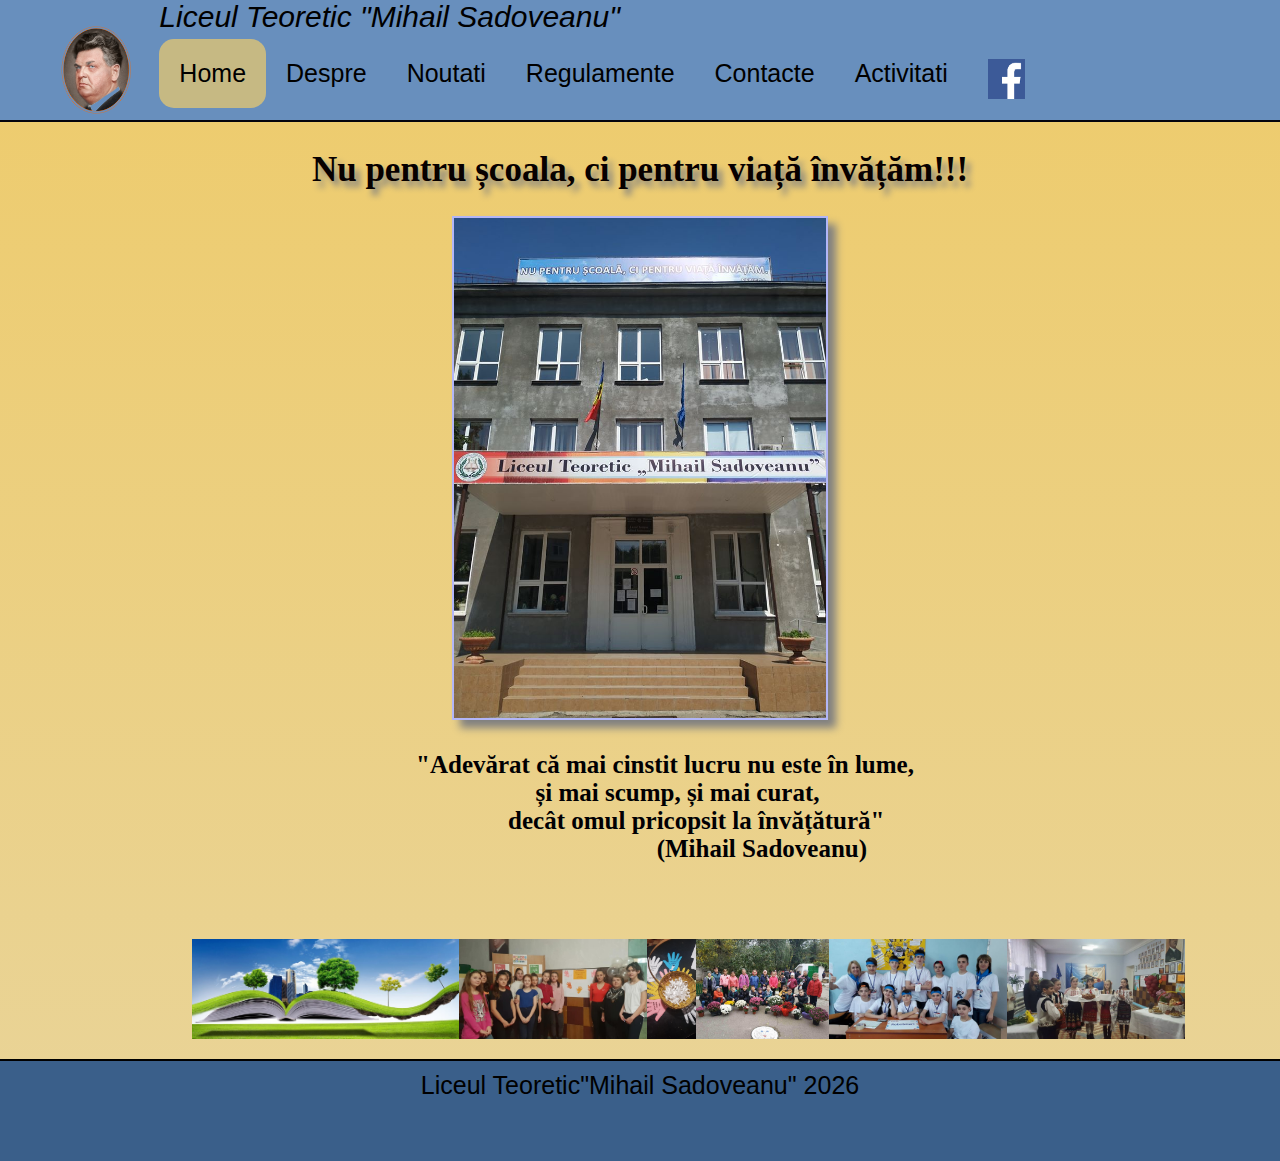
<file: index.html>
<!DOCTYPE html>
<html>

<head>
    <title>Liceul Teoretic "Mihail Sadoveanu"</title>
    <meta charset="UTF-8">
    <meta name="description"
        content="În istoria liceului se rețin trei momente importante: 1962- s-a înființat Școala medie rusă NR.11, 
                                           în 1993- a fost reorganizată ăn Școala medie  de limbă română, iar din 2003 devine LT Mihail Sadoveanu " />
    <meta name="keywords" content="Liceu, Mihail,Sadoveanu, Teoretic,studii " />
    <meta name="author" content="Mihail Sadoveanu" />
    <meta name="viewport" content="width=device-width, initial-scale=1.0" />
    <link rel="stylesheet" href="css/style.css">
    <link rel="stylesheet" href="https://cdnjs.cloudflare.com/ajax/libs/font-awesome/4.7.0/css/font-awesome.min.css" />
    <link rel="icon" type="image/png" href="imagini/emblema.jpg">
    <script src="js/main.js"></script>
</head>

<body>
    <header>
        <div id="navbar" class="nav">
        <a href="https://ro.wikipedia.org/wiki/Mihail_Sadoveanu" target="_blank">
            <img class="header-logo" src="imagini/sadoveanu.png" alt="Logo" /></a>
        <p class="liceu"> Liceul Teoretic "Mihail Sadoveanu"</p>
        <a href="index.html" class="active">Home</a>
        <a href="pages/despre.html">Despre </a>
        <a href="pages/noutati.html">Noutati</a>
        <a href="pages/regulamente.html">Regulamente</a>
        <a href="pages/contacte.html">Contacte</a>
        <a href="pages/activitati.html">Activitati</a>
        <a href="https://www.facebook.com/Liceul-TeoreticMihail-Sadoveanu-1713340392281123" target="_blank">
            <img height="40" src="imagini/facebook3.png"> </a>
        <a class="hamburgher-menu" onclick="mobileMenu()"><i class="fa fa-bars"></i></a>


        </div>

    </header>

    <div class="container">
        <h1 class="centered">Nu pentru școala, ci pentru viață învățăm!!!</h1>
        <div class="centered">

            <img class="img-start" src="imagini/fata liceului.jpg">
        </div>

        </hr>
        
        <b>
            <pre class="pre centered">
        "Adevărat că mai cinstit lucru nu este în lume,
             și mai scump, și mai curat, 
                  decât omul pricopsit la învățătură"
                                       (Mihail Sadoveanu)
        </pre> </b>
        </br>
        <div class="conatiner-liceu">
            <img class="imag_liceu" src="imagini/carte.jpg" alt="carte">
            <img class="imag_liceu" src="imagini/liceu1.jpg" alt="foto1">
            <img class="imag_liceu" src="imagini/liceu2.jpg" alt="foto2">
            <img class="imag_liceu" src="imagini/liceu3.jpg" alt="foto3">
            <img class="imag_liceu" src="imagini/liceu4.jpg" alt="foto4">
            <img class="imag_liceu" src="imagini/liceu5.jpg" alt="foto5">
        </div>
    </div>

    <footer>
        <div class="centered footer-info">
            <span>Liceul Teoretic"Mihail Sadoveanu"</span>
            <span id="an"></span>
        </div>


    </footer>
    <script src="js/main.js"></script>
    <script src="../js/slide.js"></script>
</body>

</html>
</file>
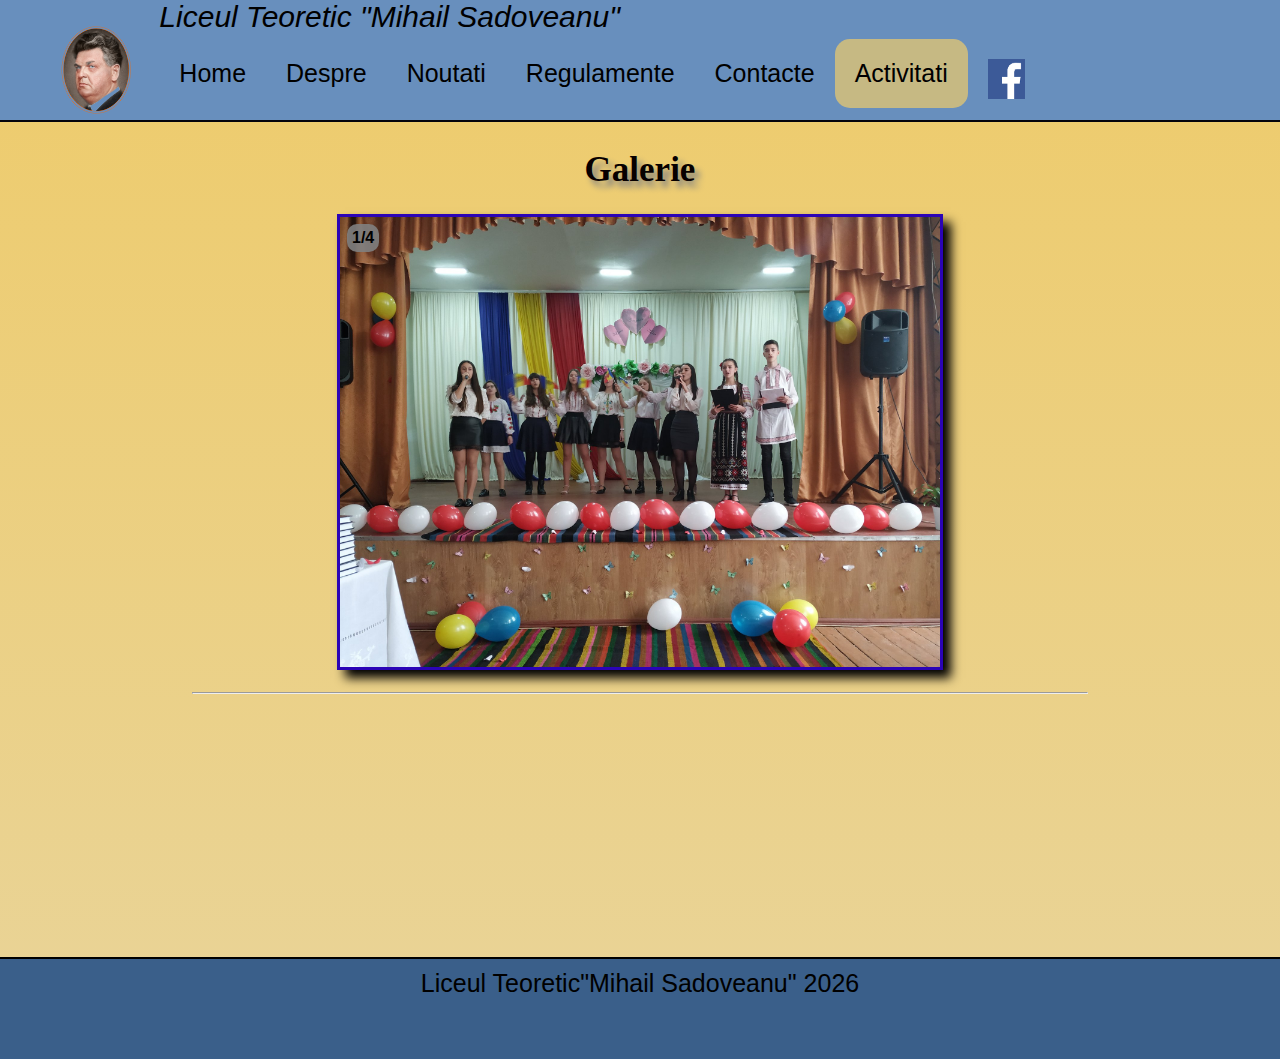
<file: pages/activitati.html>
<!DOCTYPE html>
<html>

<head>
    <title>Liceul Teoretic "Mihail Sadoveanu"</title>
    <meta charset="UTF-8">
    <meta name="description"
        content="În istoria liceului se rețin trei momente importante: 1962- s-a înființat Școala medie rusă NR.11, 
                                          în 1993- a fost reorganizată ăn Școala medie  de limbă română, iar din 2003 devine LT Mihail Sadoveanu " />
    <meta name="keywords" content="Liceu, Mihail,Sadoveanu, Teoretic,studii " />
    <meta name="author" content="Mihail Sadoveanu" />
    <meta name="viewport" content="width=device-width, initial-scale=1.0" />
    <link rel="stylesheet" href="../css/style.css">
    <link rel="stylesheet" href="https://cdnjs.cloudflare.com/ajax/libs/font-awesome/4.7.0/css/font-awesome.min.css" />
    <link rel="icon" type="image/png" href="../imagini/emblema.jpg">
    <script src="../js/main.js"></script>

</head>

<body>
    <header>
        <div id="navbar" class="nav">
            <a href="https://ro.wikipedia.org/wiki/Mihail_Sadoveanu" target="_blank">
                <img class="header-logo" src="../imagini/sadoveanu.png" alt="Logo" /></a>
        <p     class="liceu"> Liceul Teoretic "Mihail Sadoveanu"</p>
            <a href="../index.html">Home</a>
            <a href="despre.html">Despre </a>
            <a href="noutati.html">Noutati</a>
            <a href="Regulamente.html">Regulamente</a>
            <a href="contacte.html">Contacte</a>
            <a href="activitati.html" class="active">Activitati</a>
            <a href="https://www.facebook.com/Liceul-TeoreticMihail-Sadoveanu-1713340392281123" target="_blank">
                <img height="40" src="../imagini/facebook3.png"> </a>
            <a class="hamburgher-menu" onclick="mobileMenu()"><i class="fa fa-bars"></i></a>
        </div>
    </header>
    <div class="container">
        <h1 class="centered">Galerie</h1>

        <div class="slideshow-container ">
            <div class="slide">
                <div class="numar-slide">1/4</div>
                <img src="../imagini/1.jpg" />
            </div>
            <div class="slide">
                <div class="numar-slide">2/4</div>
                <img src="../imagini/2.jpg" />
            </div>
            <div class="slide">
                <div class="numar-slide">3/4</div>
                <img src="../imagini/3.jpg" />
            </div>
            <div class="slide">
                <div class="numar-slide">4/4</div>
                <img src="../imagini/4.jpg" />
            </div>
        </div>
        <hr />
      
    </div>
    <footer>
        <div class="centered footer-info">
            <span>Liceul Teoretic"Mihail Sadoveanu"</span>
            <span id="an"></span>
        </div>

    </footer>

    <script src="../js/main.js"></script>
    <script src="../js/slide.js"></script>
   

</body>

</html>
</file>
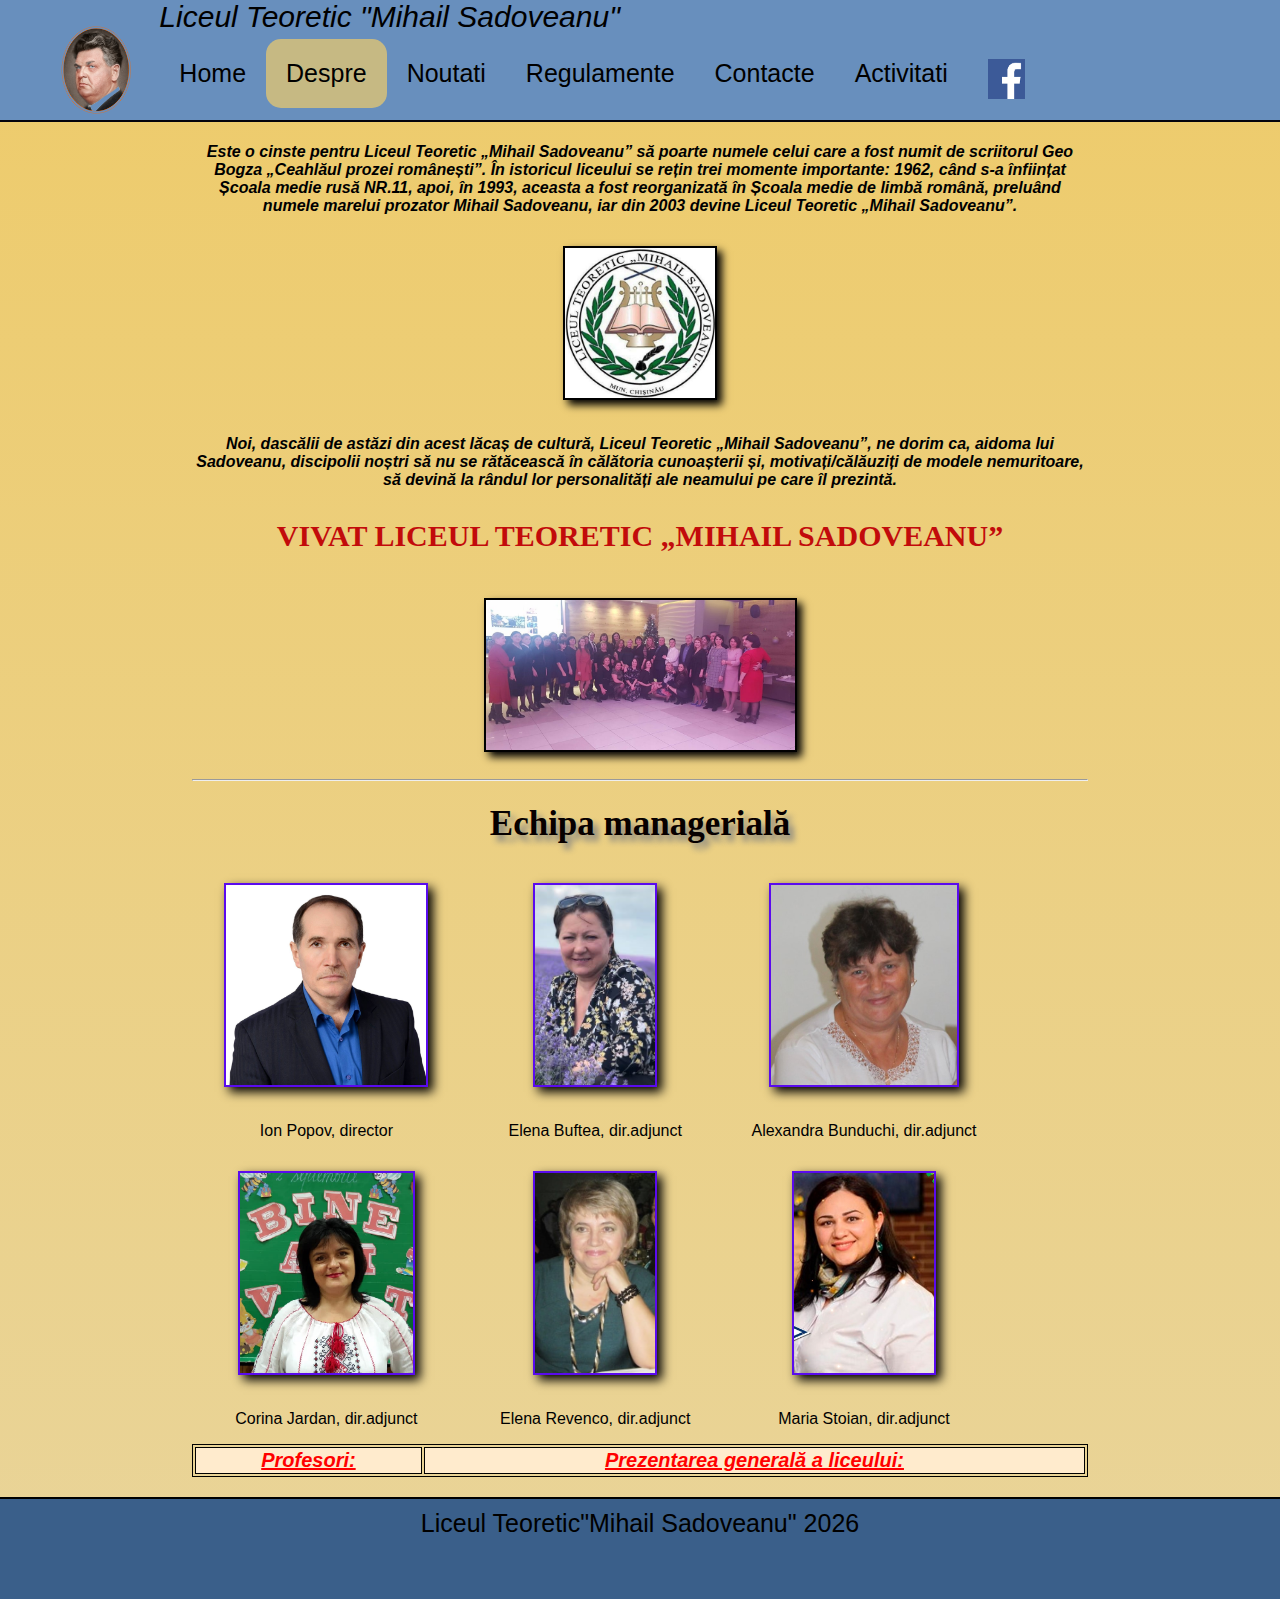
<file: pages/despre.html>
<!DOCTYPE html>
<html>

<head>
    <title>Liceul Teoretic "Mihail Sadoveanu"</title>
    <meta charset="UTF-8">
    <meta name="description"
        content="În istoria liceului se rețin trei momente importante: 1962- s-a înființat Școala medie rusă NR.11, 
                                          în 1993- a fost reorganizată în Școala medie  de limbă română, iar din 2003 devine LT Mihail Sadoveanu " />
    <meta name="keywords" content="Liceu, Mihail,Sadoveanu, Teoretic,studii " />
    <meta name="author" content="Mihail Sadoveanu" />
    <meta name="viewport" content="width=device-width, initial-scale=1.0" />
    <link rel="stylesheet" href="../css/style.css">
    <link rel="stylesheet" href="https://cdnjs.cloudflare.com/ajax/libs/font-awesome/4.7.0/css/font-awesome.min.css" />
    <link rel="icon" type="image/png" href="../imagini/emblema.jpg">
    <script src="../js/main.js"></script>

</head>
<style>
    .p{
        font-family:'Times New Roman', Times, serif;
        color: rgb(194, 11, 11);
        font-style: bold;
        font-size: 30px;
    }
</style>

<body>
    <header>
        <div id="navbar" class="nav">
            <a href="https://ro.wikipedia.org/wiki/Mihail_Sadoveanu" target="_blank">
                <img class="header-logo" src="../imagini/sadoveanu.png" alt="Logo" /></a>
            <p class="liceu"> Liceul Teoretic "Mihail Sadoveanu"</p>
            <a href="../index.html">Home</a>
            <a href="despre.html" class="active">Despre </a>
            <a href="noutati.html">Noutati</a>
            <a href="Regulamente.html">Regulamente</a>
            <a href="contacte.html">Contacte</a>
            <a href="activitati.html">Activitati</a>
            <a href="https://www.facebook.com/Liceul-TeoreticMihail-Sadoveanu-1713340392281123" target="_blank">
                <img height="40" src="../imagini/facebook3.png"> </a>
            <a class="hamburgher-menu" onclick="mobileMenu()"><i class="fa fa-bars"></i></a>
        </div>
    </header>
    <div class="container">
        <div class="centered">
            <b><i>
                    <p> Este o cinste pentru Liceul Teoretic „Mihail Sadoveanu” să poarte numele
                        celui care a fost numit de scriitorul Geo Bogza „Ceahlăul prozei românești”.
                        În istoricul liceului se rețin trei momente importante: 1962, când s-a înființat Școala medie
                        rusă
                        NR.11, apoi, în 1993, aceasta a fost reorganizată în Școala medie de limbă română, preluând
                        numele marelui prozator Mihail Sadoveanu, iar din 2003 devine Liceul Teoretic „Mihail
                        Sadoveanu”.
                    </p></b></i>
            <img class="img-despre" src="../imagini/emblema.jpg" alt="emblema">
            <b><i>
                    <p>
                        Noi, dascălii de astăzi din acest lăcaș de cultură, Liceul Teoretic „Mihail Sadoveanu”, ne dorim
                        ca, aidoma lui Sadoveanu, discipolii noștri să nu se rătăcească în călătoria cunoașterii și,
                        motivați/călăuziți de modele nemuritoare,
                        să devină la rândul lor personalități ale neamului pe care îl prezintă.
                    </p></b> </i>
                    <b>
                        <p class="p">
                            VIVAT LICEUL TEORETIC „MIHAIL SADOVEANU” 
                        </p>
                    </b>
                    
            <img class="img-despre" src="../imagini/profesori.jpg" alt="profesori">

        </div>
        <hr />
        <h1 class="centered">Echipa managerială</h1>

        <div class="centered">
            <div class="row">
                <div class="col-3">
                    <img class="img-prof" src="../imagini/director.jpg" alt="directorul">
                    <p> Ion Popov, director</p>
                </div>

                <div class="col-3">
                    <img class="img-prof" src="../imagini/buftea.png" alt="Elena buftea">
                    <p>Elena Buftea, dir.adjunct</p>
                </div>
                <div class="col-3">
                    <img class="img-prof" src="../imagini/bunduchi.png" alt="Alexandra Bunduchi">
                    <p>Alexandra Bunduchi, dir.adjunct</p>
                </div>
                <div class="col-3">
                    <img class="img-prof" src="../imagini/jardan.png" alt="Corina Jardan">
                    <p>Corina Jardan, dir.adjunct</p>
                </div>
                <div class="col-3">
                    <img class="img-prof" src="../imagini/revenco.png" alt="Elena Revenco">
                    <p>Elena Revenco, dir.adjunct</p>
                </div>
                <div class="col-3">
                    <img class="img-prof" src="../imagini/maria.jpg" alt="Maria Stoian">
                    <p>Maria Stoian, dir.adjunct</p>
                </div>
            </div>
            <table border="1">
             <th><a class="profesori" href="../pages/profesori.html">Profesori:</a></th>
             <th><a class="profesori" href="../pages/Psaport.html">Prezentarea generală a liceului:</a></th>

            </table>
          
            </div>
           
    </div>
    <footer>
        <div class="centered footer-info">
            <span>Liceul Teoretic"Mihail Sadoveanu"</span>
            <span id="an"></span>
        </div>

    </footer>
    <script src="../js/main.js"></script>
    <script src="../js/slide.js"></script>
</body>

</html>
</file>
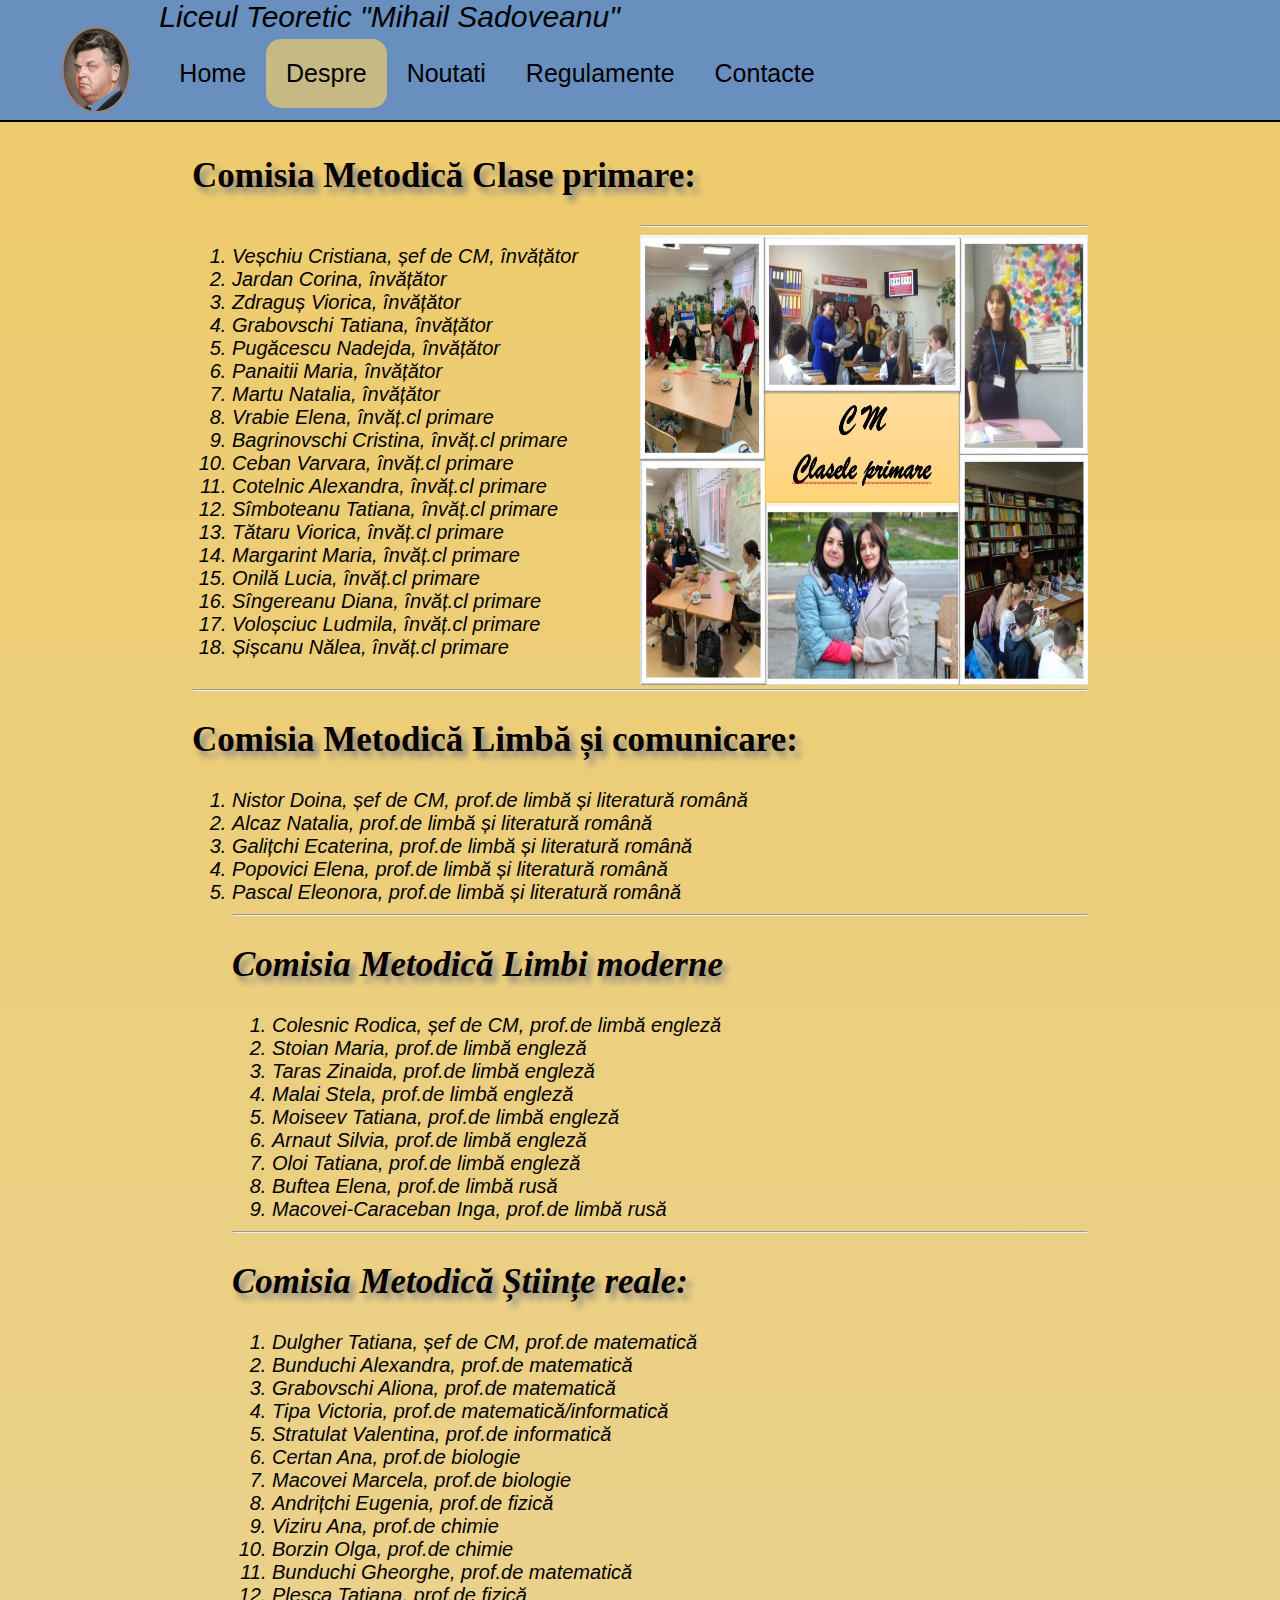
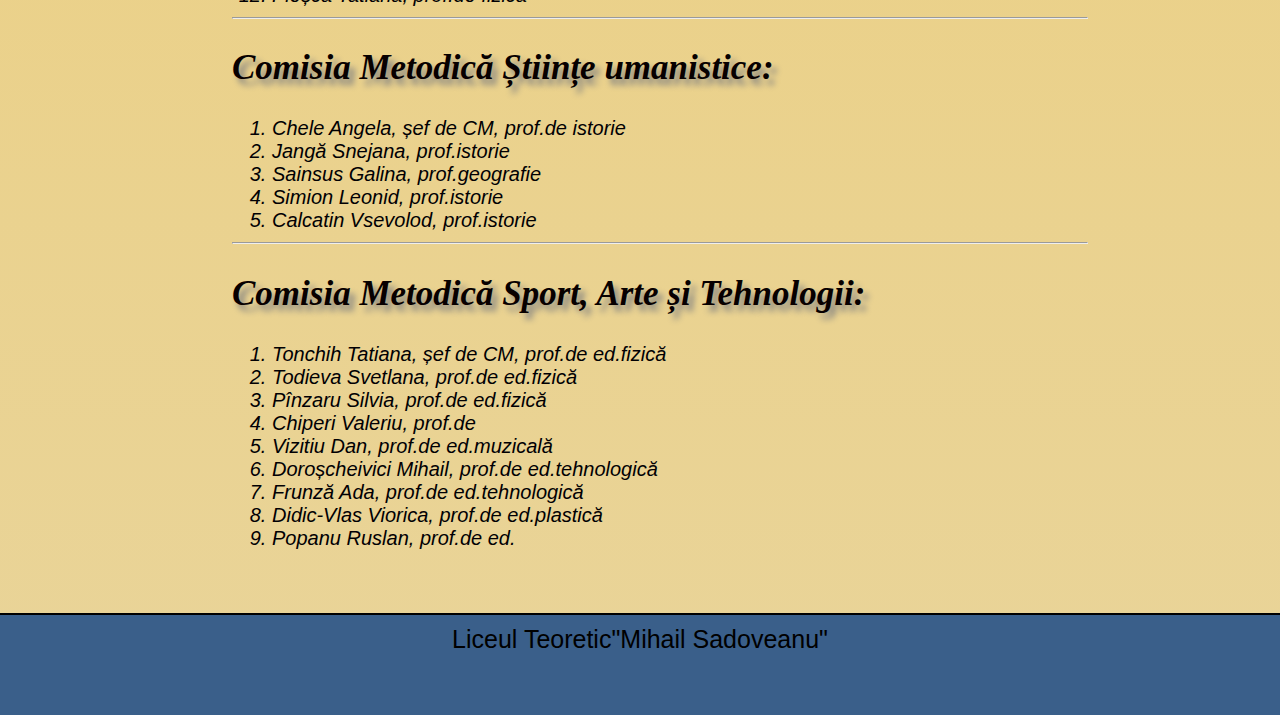
<file: pages/profesori.html>
<!DOCTYPE html>
<html>

<head>
    <title>Liceul Teoretic "Mihail Sadoveanu"</title>
    <meta charset="UTF-8">
    <meta name="description"
        content="În istoria liceului se rețin trei momente importante: 1962- s-a înființat Școala medie rusă NR.11, 
                                          în 1993- a fost reorganizată ăn Școala medie  de limbă română, iar din 2003 devine LT Mihail Sadoveanu " />
    <meta name="keywords" content="Liceu, Mihail,Sadoveanu, Teoretic,studii " />
    <meta name="author" content="Mihail Sadoveanu" />
    <meta name="viewport" content="width=device-width, initial-scale=1.0" />
    <link rel="stylesheet" href="../css/style.css">
    <link rel="stylesheet" href="https://cdnjs.cloudflare.com/ajax/libs/font-awesome/4.7.0/css/font-awesome.min.css" />
    <link rel="icon" type="image/png" href="../imagini/iconita.png">
    <script src="../js/main.js"></script>

</head>

</style>

<body>
    <header>
        <div id="navbar" class="nav">
            <a href="https://ro.wikipedia.org/wiki/Mihail_Sadoveanu" target="_blank">
                <img class="header-logo" src="../imagini/sadoveanu.png" alt="Logo" /></a>
            <p class="liceu"> Liceul Teoretic "Mihail Sadoveanu"</p>
            <a href="../index.html">Home</a>
            <a href="despre.html" class="active">Despre</a>
            <a href="noutati.html">Noutati</a>
            <a href="Regulamente.html">Regulamente</a>
            <a href="pages/contacte.html">Contacte</a>
            <a class="hamburgher-menu" onclick="mobileMenu()"><i class="fa fa-bars"></i></a>
        </div>
    </header>
    <div class="container">
        <h2>Comisia Metodică Clase primare:</h2>

 
   <div class="col-5">
        <ol class="prof-1">
            <li>Veșchiu Cristiana, șef de CM, învățător</li>
            <li>Jardan Corina, învățător</li>
            <li>Zdraguș Viorica, învățător</li>
            <li>Grabovschi Tatiana, învățător</li>
            <li>Pugăcescu Nadejda, învățător</li>
            <li>Panaitii Maria, învățător</li>
            <li>Martu Natalia, învățător</li>
            <li>Vrabie Elena, învăț.cl primare</li>
            <li>Bagrinovschi Cristina, învăț.cl primare</li>
            <li>Ceban Varvara, învăț.cl primare</li>
            <li>Cotelnic Alexandra, învăț.cl primare</li>
            <li>Sîmboteanu Tatiana, învăț.cl primare</li>
            <li>Tătaru Viorica, învăț.cl primare</li>
            <li>Margarint Maria, învăț.cl primare</li>
            <li>Onilă Lucia, învăț.cl primare</li>
            <li>Sîngereanu Diana, învăț.cl primare</li>
            <li>Voloșciuc Ludmila, învăț.cl primare</li>
            <li>Șișcanu Nălea, învăț.cl primare</li>
        </ol>
    </div>
    <hr/>
    <div class="col-5">
        <img height="450" src="../imagini/clasele primare.jpg">
    </div>

        <hr />

        <h2>Comisia Metodică Limbă și comunicare: </h2>
        <ol class="prof-1">
            <li>Nistor Doina, șef de CM, prof.de limbă și literatură română</li>
            <li>Alcaz Natalia, prof.de limbă și literatură română</li>
            <li>Galițchi Ecaterina, prof.de limbă și literatură română</li>
            <li>Popovici Elena, prof.de limbă și literatură română</li>
            <li>Pascal Eleonora, prof.de limbă și literatură română</li>
         <hr />
        <h2>Comisia Metodică Limbi moderne </h2>
        <ol class="prof-1">
                <li>Colesnic Rodica, șef de CM, prof.de limbă engleză</li>
                <li>Stoian Maria, prof.de limbă engleză</li>
                <li>Taras Zinaida, prof.de limbă engleză</li>
                <li>Malai Stela, prof.de limbă engleză</li>
                <li>Moiseev Tatiana, prof.de limbă engleză</li>
                <li>Arnaut Silvia, prof.de limbă engleză</li>
                <li>Oloi Tatiana, prof.de limbă engleză</li>
                <li>Buftea Elena, prof.de limbă rusă</li>
                <li>Macovei-Caraceban Inga, prof.de limbă rusă</li>

            </ol>
            <hr />
            <h2>Comisia Metodică Științe reale:</h2>
            <ol class="prof-1">
                <li>Dulgher Tatiana, șef de CM, prof.de matematică</li>
                <li>Bunduchi Alexandra, prof.de matematică</li>
                <li>Grabovschi Aliona, prof.de matematică</li>
                <li>Tipa Victoria, prof.de matematică/informatică</li>
                <li>Stratulat Valentina, prof.de informatică</li>
                <li>Certan Ana, prof.de biologie</li>
                <li>Macovei Marcela, prof.de biologie</li>
                <li>Andrițchi Eugenia, prof.de fizică</li>
                <li>Viziru Ana, prof.de chimie</li>
                <li>Borzin Olga, prof.de chimie</li>
                <li>Bunduchi Gheorghe, prof.de matematică</li>
                <li>Pleșca Tatiana, prof.de fizică</li>
            </ol>
            <hr />

            <h2>Comisia Metodică Științe umanistice: </h2>
        <ol class="prof-1">
            <li>Chele Angela, șef de CM, prof.de istorie</li>
            <li>Jangă Snejana, prof.istorie</li>
            <li>Sainsus Galina, prof.geografie</li>
            <li>Simion Leonid, prof.istorie</li>
            <li>Calcatin Vsevolod, prof.istorie</li>

        </ol>
        <hr />
        <h2>Comisia Metodică Sport, Arte și Tehnologii: </h2>
        <ol class="prof-1">
            <li>Tonchih Tatiana, șef de CM, prof.de ed.fizică</li>
            <li>Todieva Svetlana, prof.de ed.fizică</li>
            <li>Pînzaru Silvia, prof.de ed.fizică</li>
            <li>Chiperi Valeriu, prof.de </li>
            <li>Vizitiu Dan, prof.de ed.muzicală</li>
            <li>Doroșcheivici Mihail, prof.de ed.tehnologică</li>
            <li>Frunză Ada, prof.de ed.tehnologică</li>
            <li>Didic-Vlas Viorica, prof.de ed.plastică</li>
            <li>Popanu Ruslan, prof.de ed.</li>




        </ol>

        </br>

    </div>
    <footer>
        <div class="centered footer-info">
            <span>Liceul Teoretic"Mihail Sadoveanu"</span>
        </div>

    </footer>

</body>

</html>
</file>
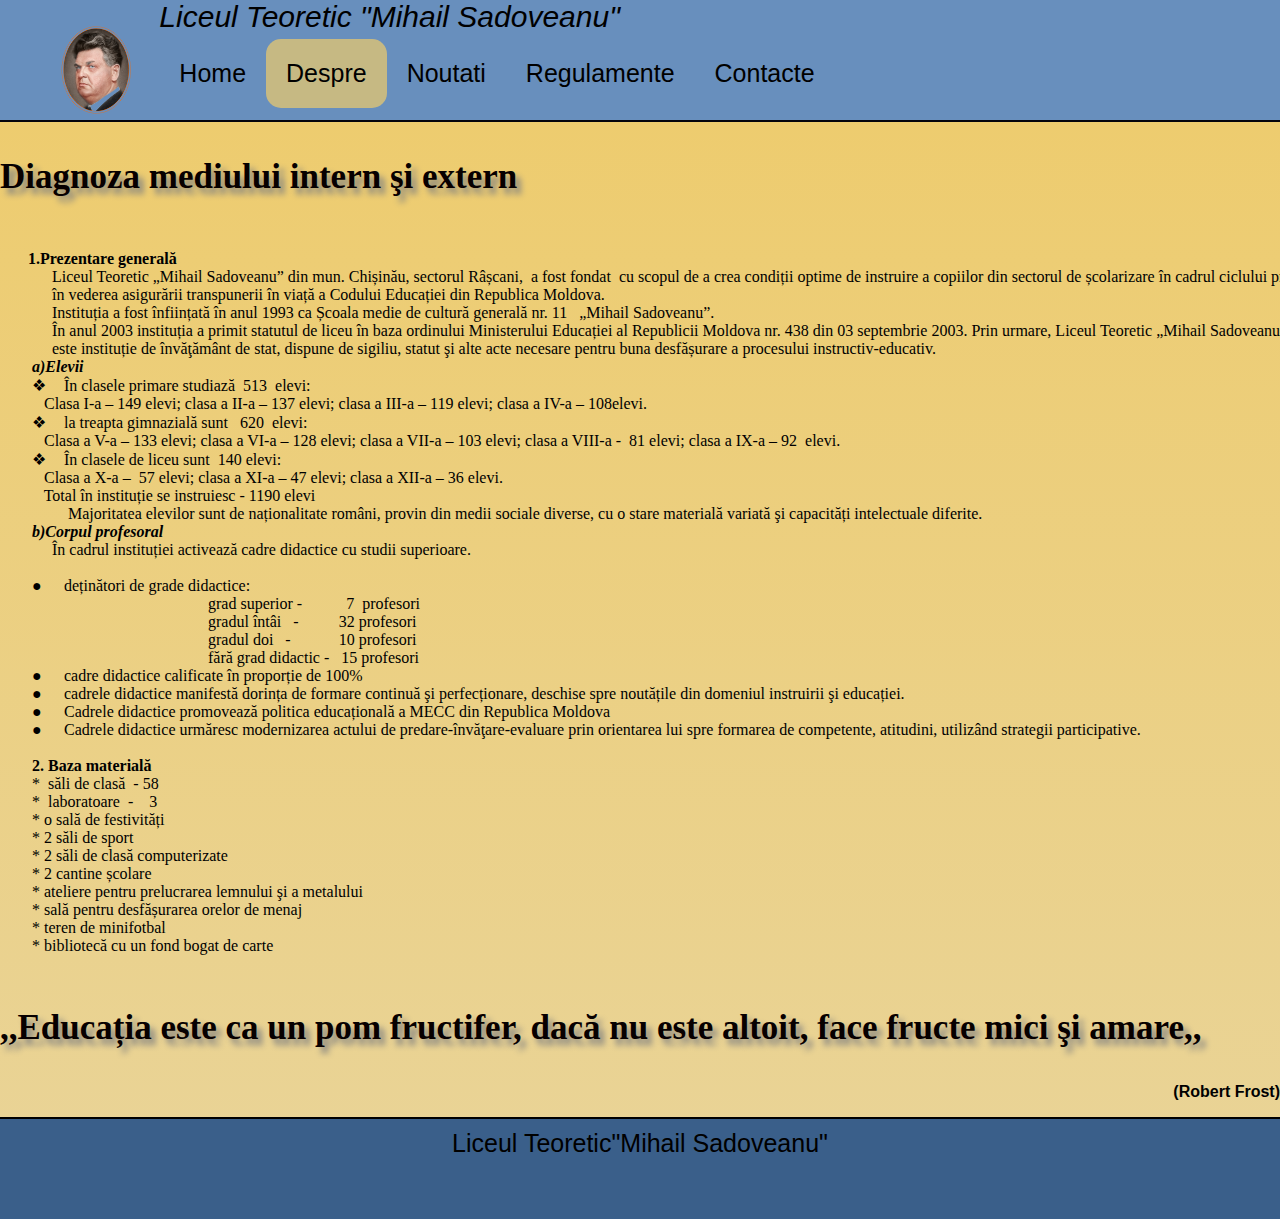
<file: pages/Psaport.html>
<!DOCTYPE html>
<html>

<head>
    <title>Liceul Teoretic "Mihail Sadoveanu"</title>
    <meta charset="UTF-8">
    <meta name="description"
        content="În istoria liceului se rețin trei momente importante: 1962- s-a înființat Școala medie rusă NR.11, 
                                          în 1993- a fost reorganizată ăn Școala medie  de limbă română, iar din 2003 devine LT Mihail Sadoveanu " />
    <meta name="keywords" content="Liceu, Mihail,Sadoveanu, Teoretic,studii " />
    <meta name="author" content="Mihail Sadoveanu" />
    <meta name="viewport" content="width=device-width, initial-scale=1.0" />
    <link rel="stylesheet" href="../css/style.css">
    <link rel="stylesheet" href="https://cdnjs.cloudflare.com/ajax/libs/font-awesome/4.7.0/css/font-awesome.min.css" />
    <link rel="icon" type="image/png" href="../imagini/iconita.png">
    <script src="../js/main.js"></script>

</head>
<style>
   .pre2{
       font-family: 'Times New Roman', Times, serif;
   }
</style>

<body>
    <header>
        <div id="navbar" class="nav">
            <a href="https://ro.wikipedia.org/wiki/Mihail_Sadoveanu" target="_blank">
                <img class="header-logo" src="../imagini/sadoveanu.png" alt="Logo" /></a>
            <p class="liceu"> Liceul Teoretic "Mihail Sadoveanu"</p>
            <a href="../index.html">Home</a>
            <a href="despre.html" class="active">Despre</a>
            <a href="noutati.html">Noutati</a>
            <a href="Regulamente.html">Regulamente</a>
            <a href="pages/contacte.html">Contacte</a>
            <a class="hamburgher-menu" onclick="mobileMenu()"><i class="fa fa-bars"></i></a>
        </div>
    </header>
   <body>
       <h3>Diagnoza mediului intern şi extern</h3>
       <pre class="pre2">
        
       <b>1.Prezentare generală</b> 
             Liceul Teoretic „Mihail Sadoveanu” din mun. Chișinău, sectorul Râșcani,  a fost fondat  cu scopul de a crea condiții optime de instruire a copiilor din sectorul de școlarizare în cadrul ciclului primar, gimnazial şi liceal,
             în vederea asigurării transpunerii în viață a Codului Educației din Republica Moldova.
             Instituția a fost înființată în anul 1993 ca Școala medie de cultură generală nr. 11   „Mihail Sadoveanu”.
             În anul 2003 instituția a primit statutul de liceu în baza ordinului Ministerului Educației al Republicii Moldova nr. 438 din 03 septembrie 2003. Prin urmare, Liceul Teoretic „Mihail Sadoveanu”
             este instituție de învăţământ de stat, dispune de sigiliu, statut şi alte acte necesare pentru buna desfășurare a procesului instructiv-educativ.
        <b><i>a)Elevii</i></b>
        ❖	În clasele primare studiază  513  elevi:
           Clasa I-a – 149 elevi; clasa a II-a – 137 elevi; clasa a III-a – 119 elevi; clasa a IV-a – 108elevi.
        ❖	la treapta gimnazială sunt   620  elevi:
           Clasa a V-a – 133 elevi; clasa a VI-a – 128 elevi; clasa a VII-a – 103 elevi; clasa a VIII-a -  81 elevi; clasa a IX-a – 92  elevi.
        ❖	În clasele de liceu sunt  140 elevi:
           Clasa a X-a –  57 elevi; clasa a XI-a – 47 elevi; clasa a XII-a – 36 elevi.
           Total în instituție se instruiesc - 1190 elevi
                 Majoritatea elevilor sunt de naționalitate români, provin din medii sociale diverse, cu o stare materială variată şi capacități intelectuale diferite.
        <b><i>b)Corpul profesoral </i></b>
             În cadrul instituției activează cadre didactice cu studii superioare.  
        
        ●	deținători de grade didactice:         
                                                    grad superior -           7  profesori
                                                    gradul întâi   -          32 profesori
                                                    gradul doi   -            10 profesori
                                                    fără grad didactic -   15 profesori
        ●	cadre didactice calificate în proporție de 100%
        ●	cadrele didactice manifestă dorința de formare continuă şi perfecționare, deschise spre noutățile din domeniul instruirii şi educației.
        ●	Cadrele didactice promovează politica educațională a MECC din Republica Moldova
        ●	Cadrele didactice urmăresc modernizarea actului de predare-învăţare-evaluare prin orientarea lui spre formarea de competente, atitudini, utilizând strategii participative.
        
        <b>2. Baza materială</b>
        *  săli de clasă  - 58
        *  laboratoare  -    3
        * o sală de festivități
        * 2 săli de sport
        * 2 săli de clasă computerizate   
        * 2 cantine școlare
        * ateliere pentru prelucrarea lemnului şi a metalului
        * sală pentru desfășurarea orelor de menaj   
        * teren de minifotbal
        * bibliotecă cu un fond bogat de carte       
       </pre>
       <h3> ,,Educația este ca un pom fructifer, dacă nu este altoit, face fructe mici şi amare,,</h3>
       <p align="right">
        <b>(Robert Frost)   </b>
       </p>
   </body>
    <footer>
        <div class="centered footer-info">
            <span>Liceul Teoretic"Mihail Sadoveanu"</span>
        </div>

    </footer>

</body>

</html>
</file>
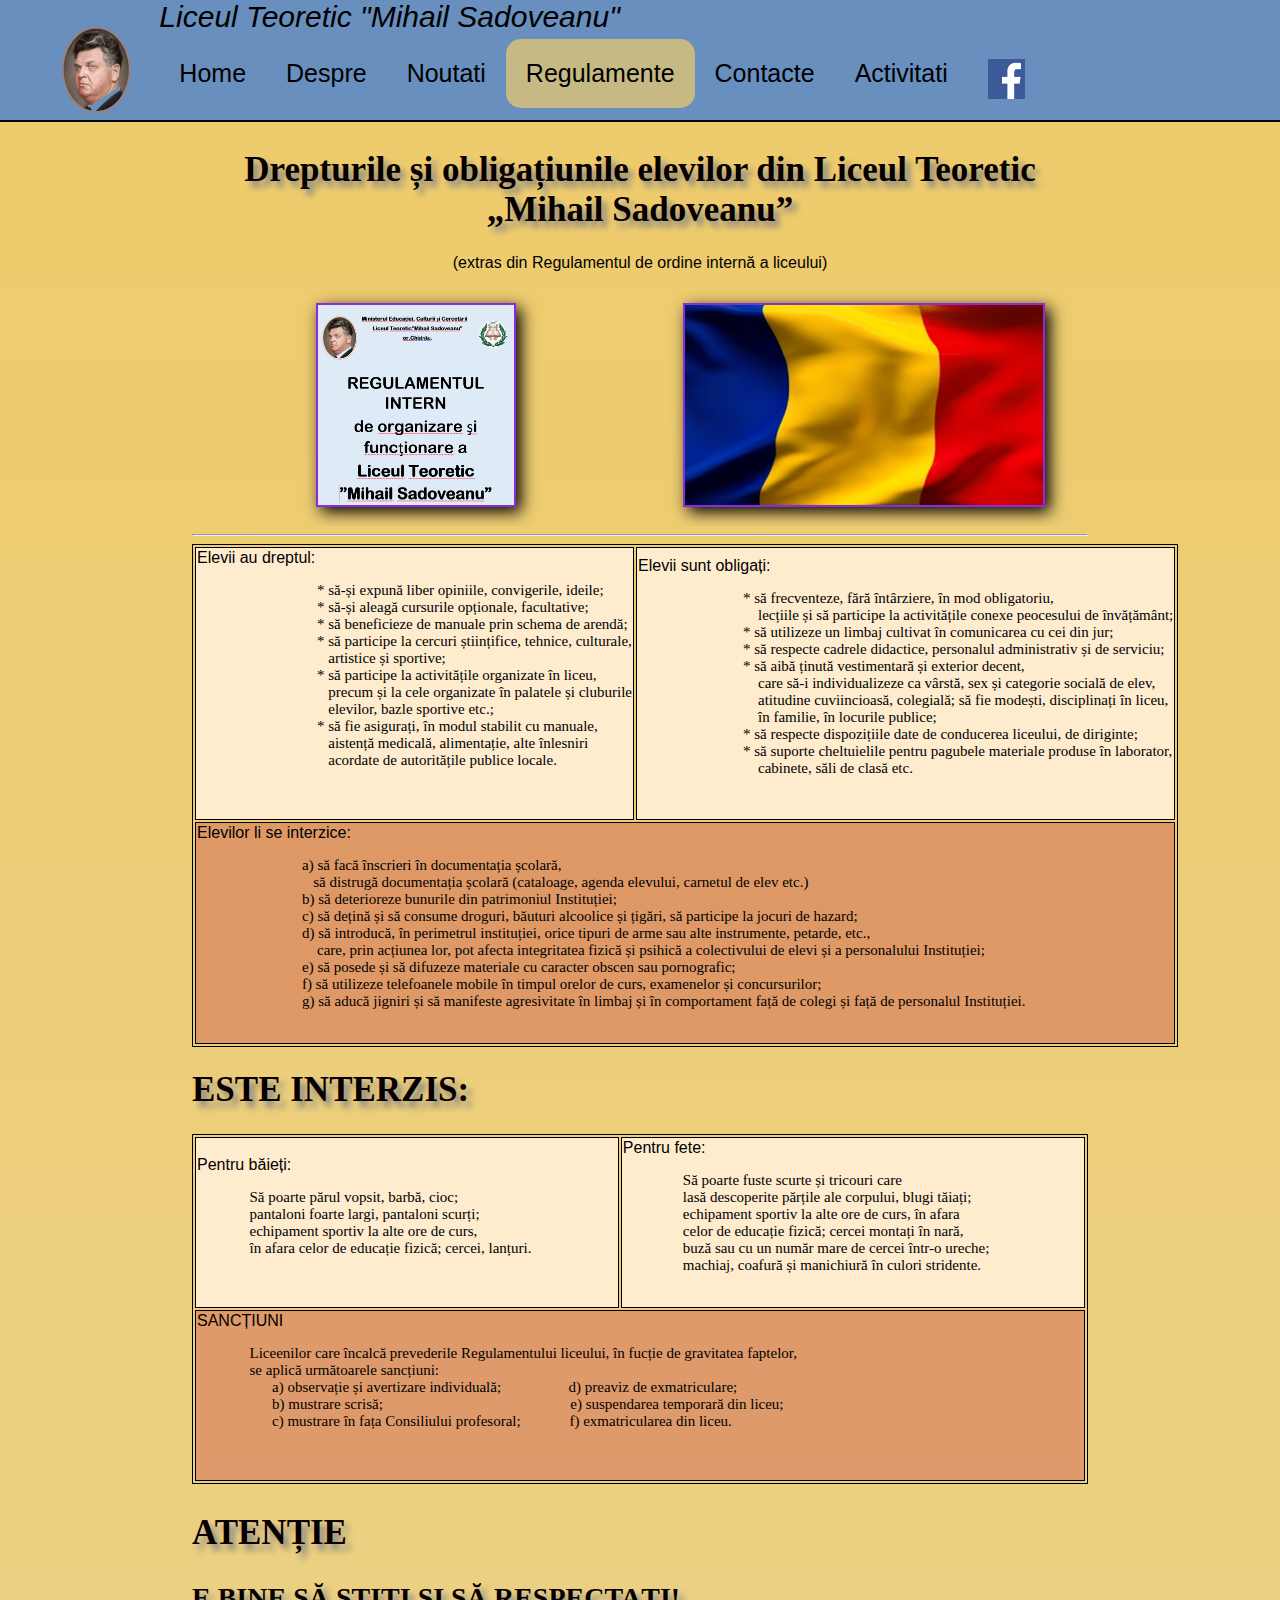
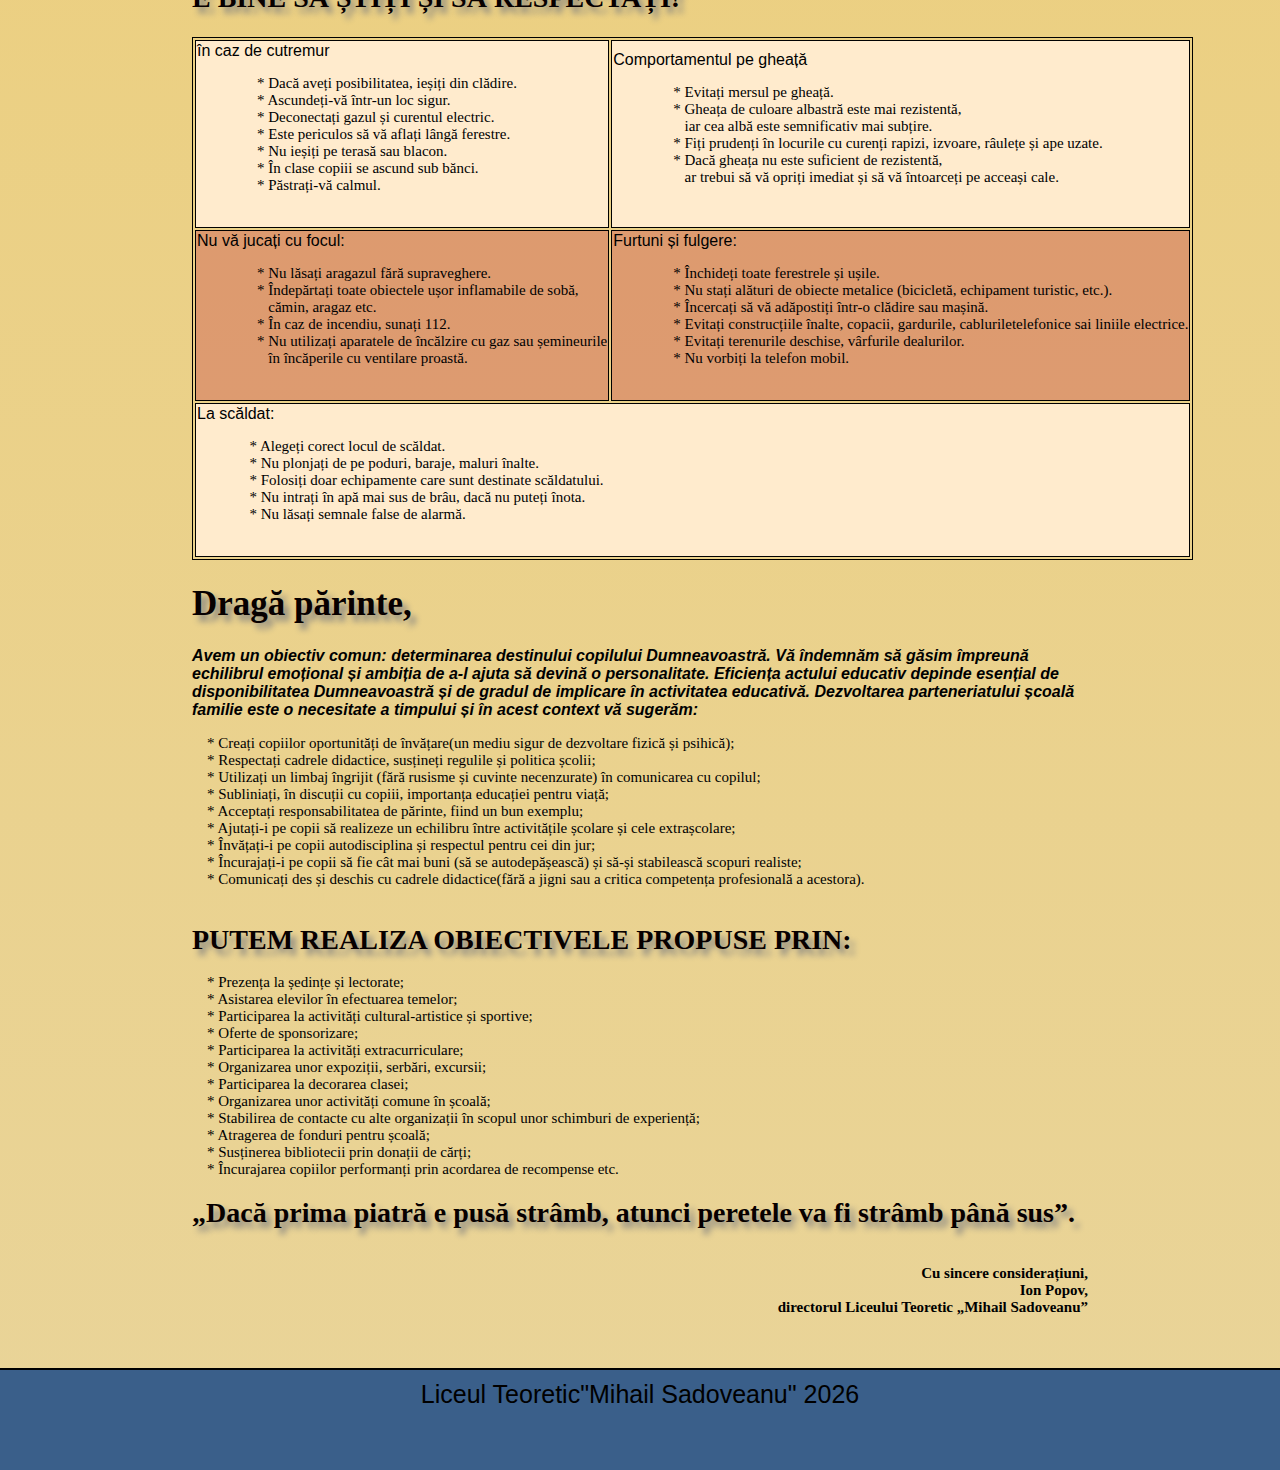
<file: pages/regulamente.html>
<!DOCTYPE html>
<html>
    <head>
        <title>Liceul Teoretic "Mihail Sadoveanu"</title>
        <meta charset="UTF-8">
        <meta name="description" content="În istoria liceului se rețin trei momente importante: 1962- s-a înființat Școala medie rusă NR.11, 
                                          în 1993- a fost reorganizată ăn Școala medie  de limbă română, iar din 2003 devine LT Mihail Sadoveanu "/>
        <meta name="keywords"content="Liceu, Mihail,Sadoveanu, Teoretic,studii "/>
        <meta name="author" content="Mihail Sadoveanu"/>
        <meta name="viewport" content="width=device-width, initial-scale=1.0" />
        <link rel="stylesheet" href="../css/style.css" >
        <link rel="stylesheet" href="https://cdnjs.cloudflare.com/ajax/libs/font-awesome/4.7.0/css/font-awesome.min.css" />
        <link rel="icon" type="image/png" href="../imagini/emblema.jpg">
        <script src="../js/main.js"></script>

    </head>
    <style>
        .pre1{
            font-size: 15px;
            font-family: 'Times New Roman', Times, serif;
        }
        .h1{
            font-size: 28px;
        }
    </style>
    <body>
        <header>
          <div id="navbar" class="nav">
            <a href="https://ro.wikipedia.org/wiki/Mihail_Sadoveanu" target="_blank" >
                <img class="header-logo" src="../imagini/sadoveanu.png" alt="Logo"/></a>
                <p class="liceu"> Liceul Teoretic "Mihail Sadoveanu"</p>
                <a href="../index.html" >Home</a>
                <a href="despre.html">Despre </a>
                <a href="noutati.html">Noutati</a>
                <a href="pages/Regulamente.html" class="active">Regulamente</a>
                <a href="contacte.html" >Contacte</a>
                <a href="activitati.html">Activitati</a>
                <a href="https://www.facebook.com/Liceul-TeoreticMihail-Sadoveanu-1713340392281123" target="_blank">
                    <img height="40" src="../imagini/facebook3.png"> </a>
                <a class="hamburgher-menu" onclick="mobileMenu()"><i class="fa fa-bars"></i></a>
          </div>
        </header>
        <div class="container">
            <h1 class="centered">Drepturile și obligațiunile elevilor din Liceul Teoretic „Mihail Sadoveanu” </h1>
            <p class="centered">(extras din Regulamentul de ordine internă a liceului)</p>
            <div class="row">
               <div class="col-5 centered">
                    <img class="img-regulament" src="../imagini/regulament.png" alt="regulamente">
               </div>
               <div class="col-5 centered">
                   <img class="img-regulament" src="../imagini/TRICOLOR-fundal.png" alt="regulament2">
               </div>
            </div>
            <hr />
            <div class="tabel-date">
                <table>
                    <tr align="left">
                        <td>Elevii au dreptul:
                            <pre class="pre1">
                                * să-și expună liber opiniile, convigerile, ideile;
                                * să-și aleagă cursurile opționale, facultative;
                                * să beneficieze de manuale prin schema de arendă;
                                * să participe la cercuri științifice, tehnice, culturale,
                                   artistice și sportive;
                                * să participe la activitățile organizate în liceu,
                                   precum și la cele organizate în palatele și cluburile
                                   elevilor, bazle sportive etc.;
                                * să fie asigurați, în modul stabilit cu manuale,
                                   aistență medicală, alimentație, alte înlesniri 
                                   acordate de autoritățile publice locale.    

                            </pre>
                            
                        </td>
                        <td >Elevii sunt obligați:
                            <pre class="pre1">
                            * să frecventeze, fără întârziere, în mod obligatoriu, 
                                lecțiile și să participe la activitățile conexe peocesului de învățământ;
                            * să utilizeze un limbaj cultivat în comunicarea cu cei din jur;
                            * să respecte cadrele didactice, personalul administrativ și de serviciu;
                            * să aibă ținută vestimentară și exterior decent, 
                                care să-i individualizeze ca vârstă, sex și categorie socială de elev, 
                                atitudine cuviincioasă, colegială; să fie modești, disciplinați în liceu, 
                                în familie, în locurile publice;
                            * să respecte dispozițiile date de conducerea liceului, de diriginte;
                            * să suporte cheltuielile pentru pagubele materiale produse în laborator,
                                cabinete, săli de clasă etc.
                        </pre>
                        </td>
                    </tr>
                   <tr>
                    <td colspan="2">Elevilor li se interzice:
                        <pre class="pre1">
                            a) să facă înscrieri în documentația școlară,
                               să distrugă documentația școlară (cataloage, agenda elevului, carnetul de elev etc.)
                            b) să deterioreze bunurile din patrimoniul Instituției;
                            c) să dețină și să consume droguri, băuturi alcoolice și țigări, să participe la jocuri de hazard;
                            d) să introducă, în perimetrul instituției, orice tipuri de arme sau alte instrumente, petarde, etc., 
                                care, prin acțiunea lor, pot afecta integritatea fizică și psihică a colectivului de elevi și a personalului Instituției;
                            e) să posede și să difuzeze materiale cu caracter obscen sau pornografic;
                            f) să utilizeze telefoanele mobile în timpul orelor de curs, examenelor și concursurilor;
                            g) să aducă jigniri și să manifeste agresivitate în limbaj și în comportament față de colegi și față de personalul Instituției.  
                        </pre>
                    </td>
                    
                   </tr>
                </table>
                <H1>
                    ESTE INTERZIS:
                </H1>
<table>
    <tr>
        <td>Pentru băieți:
            <pre class="pre1">
              Să poarte părul vopsit, barbă, cioc;
              pantaloni foarte largi, pantaloni scurți;
              echipament sportiv la alte ore de curs, 
              în afara celor de educație fizică; cercei, lanțuri.
            </pre>
        </td>
        <td> Pentru fete:
            <pre class="pre1">
                Să poarte fuste scurte și tricouri care 
                lasă descoperite părțile ale corpului, blugi tăiați;
                echipament sportiv la alte ore de curs, în afara
                celor de educație fizică; cercei montați în nară, 
                buză sau cu un număr mare de cercei într-o ureche;
                machiaj, coafură și manichiură în culori stridente.
            </pre>

        </td>
    </tr>
    <tr>
        <td colspan="2">SANCȚIUNI
            <pre class="pre1">
              Liceenilor care încalcă prevederile Regulamentului liceului, în fucție de gravitatea faptelor, 
              se aplică următoarele sancțiuni:
                    a) observație și avertizare individuală;                  d) preaviz de exmatriculare;
                    b) mustrare scrisă;                                                  e) suspendarea temporară din liceu;
                    c) mustrare în fața Consiliului profesoral;             f) exmatricularea din liceu.
                     
            </pre>
        </td>

</table>
<h2>ATENȚIE</h2>
<h2 class="h1">E BINE SĂ ȘTIȚI ȘI SĂ RESPECTAȚI!</h2>
<table>
    <tr>
        <td> în caz de cutremur
            <pre class="pre1">
                * Dacă aveți posibilitatea, ieșiți din clădire.
                * Ascundeți-vă într-un loc sigur.
                * Deconectați gazul și curentul electric.
                * Este periculos să vă aflați lângă ferestre.
                * Nu ieșiți pe terasă sau blacon.
                * În clase copiii se ascund sub bănci.
                * Păstrați-vă calmul.
            </pre>
        </td>
   
        <td> Comportamentul pe gheață
            <pre class="pre1">
                * Evitați mersul pe gheață.
                * Gheața de culoare albastră este mai rezistentă, 
                   iar cea albă este semnificativ mai subțire.
                * Fiți prudenți în locurile cu curenți rapizi, izvoare, râulețe și ape uzate.
                * Dacă gheața nu este suficient de rezistentă, 
                   ar trebui să vă opriți imediat și să vă întoarceți pe acceași cale.
            </pre>
        </td>
    </tr>
    <tr>
        <td> Nu vă jucați cu focul:
            <pre class="pre1">
                * Nu lăsați aragazul fără supraveghere.
                * Îndepărtați toate obiectele ușor inflamabile de sobă,
                   cămin, aragaz etc.
                * În caz de incendiu, sunați 112.
                * Nu utilizați aparatele de încălzire cu gaz sau șemineurile
                   în încăperile cu ventilare proastă.
            </pre>
        </td>
   
        <td> Furtuni și fulgere:
            <pre class="pre1">
                * Închideți toate ferestrele și ușile.
                * Nu stați alături de obiecte metalice (bicicletă, echipament turistic, etc.).
                * Încercați să vă adăpostiți într-o clădire sau mașină.
                * Evitați construcțiile înalte, copacii, gardurile, cabluriletelefonice sai liniile electrice.
                * Evitați terenurile deschise, vârfurile dealurilor.
                * Nu vorbiți la telefon mobil.
            </pre>
        </td>
    </tr>
    <tr >
        <td colspan="2" > La scăldat:
            <pre class="pre1" >
              * Alegeți corect locul de scăldat.
              * Nu plonjați de pe poduri, baraje, maluri înalte.
              * Folosiți doar echipamente care sunt destinate scăldatului.
              * Nu intrați în apă mai sus de brâu, dacă nu puteți înota.
              * Nu lăsați semnale false de alarmă.
            </pre>
        </td>

</table>
<h1>Dragă părinte,</h1>
<p>
    <i>
        <b>
            Avem un obiectiv comun: determinarea destinului copilului Dumneavoastră.
        Vă îndemnăm să găsim împreună echilibrul emoțional și ambiția de a-l ajuta să
        devină o personalitate. Eficiența actului educativ depinde esențial de disponibilitatea
        Dumneavoastră și de gradul de implicare în activitatea educativă. Dezvoltarea parteneriatului școală familie este o necesitate a timpului
        și în acest context vă sugerăm:
        </b>
    </i>
</p>
<pre class="pre1">
    * Creați copiilor oportunități de învățare(un mediu sigur de dezvoltare fizică și psihică);
    * Respectați cadrele didactice, susțineți regulile și politica școlii;
    * Utilizați un limbaj îngrijit (fără rusisme și cuvinte necenzurate) în comunicarea cu copilul;
    * Subliniați, în discuții cu copiii, importanța educației pentru viață;
    * Acceptați responsabilitatea de părinte, fiind un bun exemplu;
    * Ajutați-i pe copii să realizeze un echilibru între activitățile școlare și cele extrașcolare;
    * Învățați-i pe copii autodisciplina și respectul pentru cei din jur;
    * Încurajați-i pe copii să fie cât mai buni (să se autodepășească) și să-și stabilească scopuri realiste;
    * Comunicați des și deschis cu cadrele didactice(fără a jigni sau a critica competența profesională a acestora).

</pre>
<h1 class="h1">PUTEM REALIZA OBIECTIVELE PROPUSE PRIN:</h1>
<pre class="pre1">
    * Prezența la ședințe și lectorate;
    * Asistarea elevilor în efectuarea temelor;
    * Participarea la activități cultural-artistice și sportive;
    * Oferte de sponsorizare;
    * Participarea la activități extracurriculare;
    * Organizarea unor expoziții, serbări, excursii;
    * Participarea la decorarea clasei;
    * Organizarea unor activități comune în școală;
    * Stabilirea de contacte cu alte organizații în scopul unor schimburi de experiență;
    * Atragerea de fonduri pentru școală;
    * Susținerea bibliotecii prin donații de cărți;
    * Încurajarea copiilor performanți prin acordarea de recompense etc.
</pre>
<h1 class="h1">
„Dacă prima piatră e pusă strâmb, atunci peretele va fi strâmb până sus”.
</h1>
<pre class="pre1"align="right" >
    <b>
    Cu sincere considerațiuni,
    Ion Popov,
    directorul Liceului Teoretic „Mihail Sadoveanu”
    </b>
</pre>

            </div>
        </div>
            
        <footer>
            <div class="centered footer-info">
                <span>Liceul Teoretic"Mihail Sadoveanu"</span>
                <span id="an"></span>
            </div>
             
        </footer> 
        <script src="../js/main.js"></script>
        <script src="../js/slide.js"></script>  
    </body>
</html>
</file>
<file: css/style.css>
body{
    margin: 0;
   
    background-image: linear-gradient(rgb(238, 203, 106), rgb(233, 212, 153));
    background-repeat: no-repeat;
    background-size: cover;
    font-family: 'Lucida Sans', 'Lucida Sans Regular', 'Lucida Grande', 'Lucida Sans Unicode', Geneva, Verdana, sans-serif;
   
}

header{
    background-color: #688fbd;
    min-height: 120px;
       border-bottom: 2px solid rgb(4, 4, 12) ;
       width:100%;
}
header a{
    float: left;
    color: black;
    text-decoration: none;
    font-size: 25px;
    padding: 20px;
   font: bold;
   border-radius: 15px;

}
header a.active{
    background-color: rgba(238, 203, 106, 0.705);
 
}

header a:hover{
    background-color: rgba(11, 22, 126, 0.329);
}

footer{
    min-height: 100px;
    border-top: 2px solid black;
    background-color:  #3a5f8a;
    width:100%;
   
}
::-webkit-scrollbar{
    width: 12px;
}
::-webkit-scrollbar-thumb
{
    background-color: rgb(238, 203, 106);
    border-radius: 20px;
}
::-webkit-scrollbar-thumb:hover{
    background-color: rgb(172, 103, 14);
}
h1,
h2,
h3,
h4,
h5,
h6
{
    font-family: Georgia, 'Times New Roman', Times, serif;
    text-shadow: 5px 6px 6px grey;
    color: rgb(7, 0, 0);
    font-size: 35px;
  
}
img{
    max-width: 100%;
}
.container{
    min-height: 90vh;
    padding: 5px 15% 20px 15%;
    
}
.header-logo{
    float: left;
    height: 90px;
    margin: 5px 5px 2px 40px; 
}
.imag_face{
    float: right;
    height: 60px;
    margin: 5px 15px 2px 30px;

}
.centered{
    text-align: center;
}
.footer-info{
    margin-top: 10px;
    font-size: 25px;
    font-family: 'Trebuchet MS', 'Lucida Sans Unicode', 'Lucida Grande', 'Lucida Sans', Arial, sans-serif;
}
.img-start{
    max-height: 500px;
    border: 2px solid rgb(178, 182, 247);
    box-shadow: 8px 8px 8px gray;
     margin: 2px;
}
.pre{
    font-size: 25px;
    color: rgb(1, 0, 3);
    font-family: 'Times New Roman', Times, serif;    
}
.liceu{
    margin: 0;
    margin-bottom: 5px;
    font-size: 30px;
    font-family: 'Gill Sans', 'Gill Sans MT', Calibri, 'Trebuchet MS', sans-serif;
    font-style: italic;
     
}
.conatiner-liceu{
    display:flex;
    justify-content: space-around;
}

.imag_liceu{
    margin-top:5px;
    max-height: 100px;

}
.imag_liceu:hover{

    transform: scale(1.1);
    transition: all linear 2s;

}
.col-1 {width: 10%;}
.col-2 {width: 20%;}
.col-3 {width: 30%;}
.col-4 {width: 40%;}
.col-5 {width: 50%;}
.col-6 {width: 60%;}
.col-7 {width: 70%;}
.col-8 {width: 80%;}
.col-9 {width: 90%;}
.col-10 {width:100%;}

[class*="col-"]{
    float: left;

}
.row{
    overflow:hidden;
}
.harta{
    margin: 1px 50% 6px 80%;
}

.descriere{
    background-color: rgba(182, 243, 235, 0.308);
    padding: 10px;
    border: 2px solid gray;
}
.contacte{
    min-height: 250px;
    background-color: rgba(207, 209, 235, 0.863);
    backdrop-filter: blur(8px);
    border-radius: 10px;
    box-shadow: 1px 1px 5px rgba(0, 0, 0, 0.75);
    padding: 15px 10px;
    /* background-color: rgba(160, 134, 230, 0.856);
    padding: 15px;
    border: 2px solid gray;
} */
}
.hamburgher-menu{
    display: none;
    float: right;
}
.container-iframe{
    margin:auto;
    padding: 10px; 
}
.img-regulament{
    max-height: 200px;
    border: 2px solid blueviolet;
    box-shadow: 5px 5px 15px black;
    margin: 15px;
    
}
table,th,td{
    border: 1px solid black;

}
tr{

    background-color: blanchedalmond;
}
th,td{
    min-width: 100px;
}
table{
    width: 100%;
}
th,td{
    min-width: 100px;
}
tr:nth-child(2n){
    background-color: rgba(202, 78, 78, 0.411);
}
.tabel{
    border: 4px double;
    padding: 10px 15px;
    overflow-y: scroll;
    width: 500px;
    background-color: rgba(65, 70, 160, 0.39);
   
}
.img-despre{
    max-height: 150px;
    border:2px solid black;
    box-shadow: 5px 5px 8px  black;
    margin: 15px;
}
.img-prof{
    max-height: 200px;
    border: 2px solid rgb(90, 11, 238);
    box-shadow: 5px 5px 10px black;
    margin: 15px;
}
.input-noutati{
    max-width: 50%;
    height: 25px;
}
.input-submit{
    font-size: 20px;
    background-color: chartreuse;
    padding: 5px 5px 5px 5px;
    border: 2px solid black
}
.img-noutati{
    width: 180px;
    height: 170px;
    border: 2px solid black;

}
.h3{
    font-size: 20px;
    
}
.form{
    margin: 15px;
}
.slideshow-container{
    height: 470px;
    display: flex;
    justify-content: center;
}
.slide{
    display: none;
    position: relative;

}
.slide img{
    max-width: 100%;
    max-height: 450px ;
    border: 3px solid rgb(43, 4, 182);
    box-shadow: 8px 8px 10px black;
  
}
.numar-slide{
    position: absolute;
    left: 10px;
    top: 10px;
    background-color: rgba(128, 128, 128, 0.897);
    padding: 5px;
    border-radius: 10px;
    font-weight: bold;
}
.profesori{
    color: red;
    font-size: 20px;
    font-style: italic;
}
.prof-1{
    color: rgb(1, 0, 3);
    font-style: oblique;
    font-size: 20px;
    font-family: Arial, Helvetica, sans-serif;
   
}
.prof{
    color: rgb(49, 5, 5);
    font-size: 10px;
    font-family: 'Times New Roman', Times, serif;
    font-style: italic;
}
.container-contacte {
    min-height: 100px;
    backdrop-filter: blur(8px);
    border-radius: 10px;
    box-shadow: 1px 1px 5px rgba(0, 0, 0, 0.75);
    padding: 15px 150px;
}
.forma-contact {
    padding: 10px 10px 20px;

}

.forma-contact input, .forma-contact textarea {
    width: 100%;
    padding: 5px;
    margin-top: 7px;
    font-size: 18px;
    background-color: rgba(231, 223, 223, 0.87);
    border: 1px solid rgb(97, 69, 7);
    border-radius: 5px;
    outline: none;
    color: inherit;
    font-family: inherit;
    resize: none;
    box-sizing: border-box;
}

.forma-contact input:focus, .forma-contact textarea:focus {
    border: 1px solid brown;
}

.forma-contact input::placeholder, .forma-contact textarea::placeholder {
    text-decoration: underline;
    color: rgba(19, 18, 18, 0.925);
   font-style: italic;
}

#transmite:hover {
    cursor: pointer;
    border: 2px solid rgb(235, 10, 10);
    background-color: rgba(227, 222, 222, 0.55);
}

.telefoane-contact, .adrese-contact {
    padding: 5px;
}

.telefoane-contact a {
    color: inherit !important;
}

@media (max-width: 1100px){
    header a{
        font-size: 20px;
        padding: 5px;
    
    }
}

@media (max-width: 830px){
    .container{
        padding: 5px 15% 20px 5%;
    }
    [class*="col-"]{
      width: 100%;
    }
    .nav a{
        display: none;
    }
    a.hamburgher-menu{
        display: block;
        position: absolute;
        right:0;
        top:0;
    }
    .nav.mobile a {
        float:none;
        display: block;
        text-align: left;
    }
    .header-logo {
        height: 60px;
    }
  }
</file>
